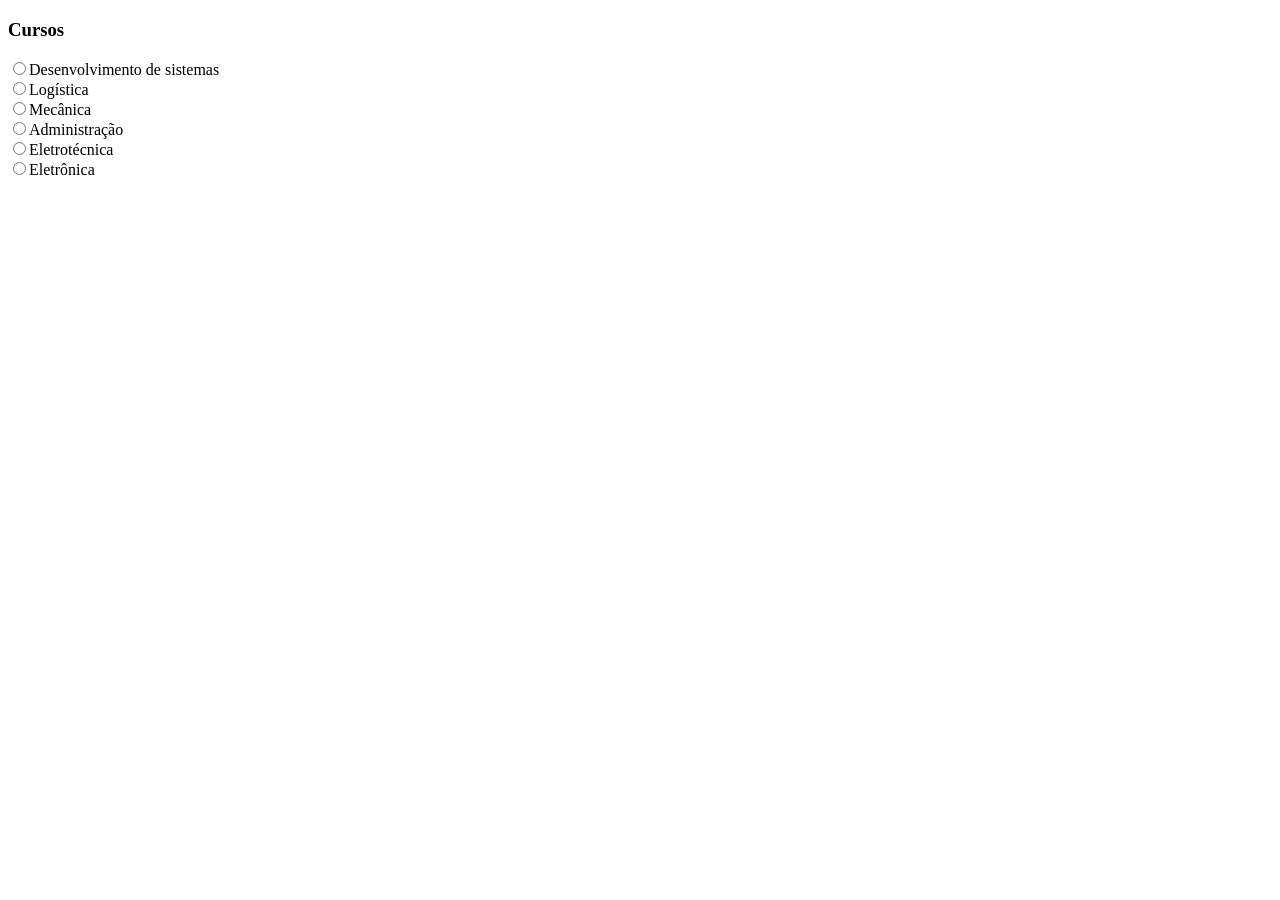
<file: Javascript/Arrays/Exercício Arrays/index.html>
<!DOCTYPE html>
<html lang="pt-br">
<head>
    <meta charset="UTF-8">
    <meta name="viewport" content="width=device-width, initial-scale=1.0">
    <title>Document</title>
</head>
<body>
    <form method="post">
        <div class="cursos" id="cursos">
            <h3>Cursos</h3>
        </div>
    </form>
    <script src="./Arrays.js"></script>
</body>
</html>
</file>
